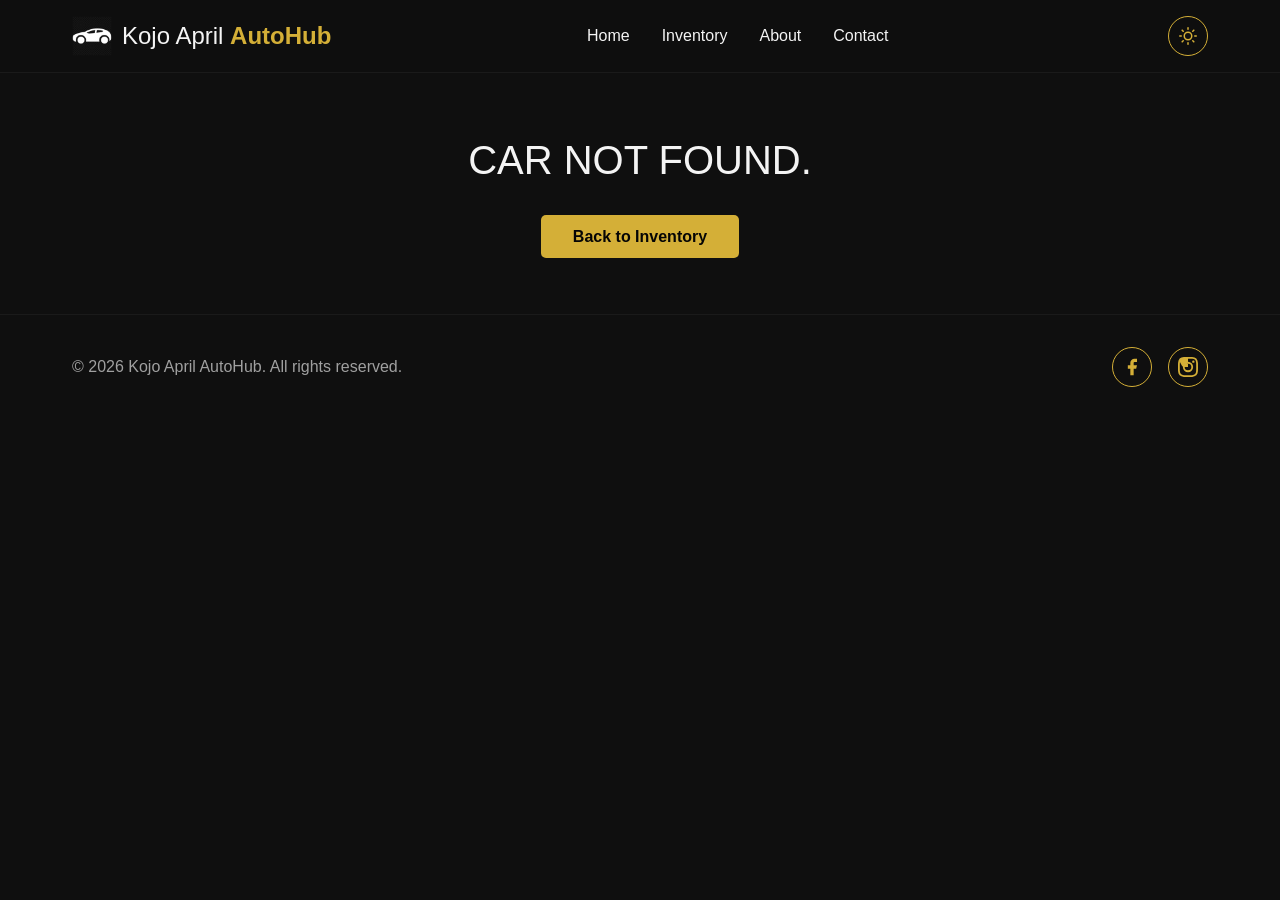
<file: car-details.html>
<!DOCTYPE html>
<html lang="en">
<head>
    <meta charset="UTF-8">
    <meta name="viewport" content="width=device-width, initial-scale=1.0">
    <title>Car Details | Kojo April AutoHub</title>
    <link rel="stylesheet" href="style.css">
    <link rel="icon" type="image/png" href="logo.png">
    <script>
        (function () {
            var t = localStorage.getItem('theme') || 'dark';
            document.documentElement.setAttribute('data-theme', t);
        })();
    </script>
</head>
<body>
    <!-- Navigation -->
    <nav class="navbar">
        <div class="container">
            <div class="logo">
                <img src="Compact Car.png" alt="Kojo April AutoHub Logo" class="logo-img">
                <span>Kojo April <strong>AutoHub</strong></span>
            </div>
            <ul class="nav-links">
                <li><a href="index.html#home">Home</a></li>
                <li><a href="index.html#inventory">Inventory</a></li>
                <li><a href="index.html#about">About</a></li>
                <li><a href="index.html#contact">Contact</a></li>
            </ul>
            <button class="theme-toggle" id="theme-toggle" aria-label="Toggle light and dark mode" type="button">
                <svg class="icon-sun" viewBox="0 0 24 24" fill="none" stroke="currentColor" stroke-width="2" stroke-linecap="round" stroke-linejoin="round" aria-hidden="true"><circle cx="12" cy="12" r="5"></circle><line x1="12" y1="1" x2="12" y2="3"></line><line x1="12" y1="21" x2="12" y2="23"></line><line x1="4.22" y1="4.22" x2="5.64" y2="5.64"></line><line x1="18.36" y1="18.36" x2="19.78" y2="19.78"></line><line x1="1" y1="12" x2="3" y2="12"></line><line x1="21" y1="12" x2="23" y2="12"></line><line x1="4.22" y1="19.78" x2="5.64" y2="18.36"></line><line x1="18.36" y1="5.64" x2="19.78" y2="4.22"></line></svg>
                <svg class="icon-moon" viewBox="0 0 24 24" fill="none" stroke="currentColor" stroke-width="2" stroke-linecap="round" stroke-linejoin="round" aria-hidden="true"><path d="M21 12.79A9 9 0 1 1 11.21 3 7 7 0 0 0 21 12.79z"></path></svg>
            </button>
            <div class="burger">
                <div class="line1"></div>
                <div class="line2"></div>
                <div class="line3"></div>
            </div>
        </div>
    </nav>

    <!-- Car Details Section -->
    <section class="car-details-section">
        <div class="container details-container">
            <div class="details-grid">
                <div class="details-image">
                    <img id="detail-img" src="" alt="">
                </div>
                <div class="details-info">
                    <h1 id="detail-title"></h1>
                    <div class="details-price" id="detail-price"></div>
                    <div class="details-meta">
                        <span><strong>Year:</strong> <span id="detail-year"></span></span>
                        <span><strong>Mileage:</strong> <span id="detail-mileage"></span></span>
                        <span><strong>Condition:</strong> <span id="detail-condition"></span></span>
                        <span><strong>Fuel:</strong> <span id="detail-fuel"></span></span>
                        <span><strong>Transmission:</strong> <span id="detail-transmission"></span></span>
                        <span><strong>Engine:</strong> <span id="detail-engine"></span></span>
                        <span><strong>Color:</strong> <span id="detail-color"></span></span>
                    </div>
                    <p id="detail-description" class="details-description"></p>
                    <h3>Key Features</h3>
                    <ul id="detail-features" class="details-features"></ul>
                    <div class="details-actions">
                        <a id="detail-inquiry" href="#" class="btn btn-primary">Inquire About This Car</a>
                        <a href="index.html#inventory" class="btn btn-secondary">Back to Inventory</a>
                    </div>
                </div>
            </div>
        </div>
    </section>

    <footer>
        <div class="container footer-content">
            <p>&copy; 2026 Kojo April AutoHub. All rights reserved.</p>
            <div class="social-links">
                <a href="https://www.facebook.com/kojoaprilautohub" target="_blank" rel="noopener noreferrer" aria-label="Kojo April AutoHub on Facebook">
                    <svg class="social-icon" viewBox="0 0 24 24" fill="currentColor" aria-hidden="true">
                        <path d="M18 2h-3a5 5 0 0 0-5 5v3H7v4h3v8h4v-8h3l1-4h-4V7a1 1 0 0 1 1-1h3z"></path>
                    </svg>
                </a>
                <a href="https://www.instagram.com/kojoaprilautohub" target="_blank" rel="noopener noreferrer" aria-label="@kojoaprilautohub on Instagram">
                    <svg class="social-icon" viewBox="0 0 24 24" fill="currentColor" aria-hidden="true">
                        <path d="M12 2.163c3.204 0 3.584.012 4.85.07 3.252.148 4.771 1.691 4.919 4.919.058 1.265.069 1.645.069 4.849 0 3.205-.012 3.584-.069 4.849-.149 3.225-1.664 4.771-4.919 4.919-1.266.058-1.644.07-4.85.07-3.204 0-3.584-.012-4.849-.07-3.26-.149-4.771-1.699-4.919-4.92-.058-1.265-.07-1.644-.07-4.849 0-3.204.013-3.583.07-4.849.149-3.227 1.664 4.771 4.919 4.919 1.266-.057 1.645-.069 4.849-.069zM12 0C8.741 0 8.333.014 7.053.072 2.695.272.273 2.69.073 7.052.014 8.333 0 8.741 0 12c0 3.259.014 3.668.072 4.948.2 4.358 2.618 6.78 6.98 6.98C8.333 23.986 8.741 24 12 24c3.259 0 3.668-.014 4.948-.072 4.354-.2 6.782-2.618 6.979-6.98.059-1.28.073-1.689.073-4.948 0-3.259-.014-3.667-.072-4.947-.196-4.354-2.617-6.78-6.979-6.98C15.668.014 15.259 0 12 0zm0 5.838a6.162 6.162 0 1 0 0 12.324 6.162 6.162 0 0 0 0-12.324zM12 16a4 4 0 1 1 0-8 4 4 0 1 1 0 8zm6.406-11.845a1.44 1.44 0 1 0 0 2.881 1.44 1.44 0 0 0 0-2.881z"></path>
                    </svg>
                </a>
            </div>
        </div>
    </footer>

    <script src="script.js"></script>
    <script>
        document.addEventListener('DOMContentLoaded', () => {
            const params = new URLSearchParams(window.location.search);
            const id = parseInt(params.get('id'));
            const car = cars.find(c => c.id === id);
            const container = document.querySelector('.details-container');

            if (!car) {
                container.innerHTML = '<p class="section-title" style="text-align:center; margin-bottom: 2rem;">Car not found.</p><div style="text-align:center;"><a href="index.html#inventory" class="btn btn-primary">Back to Inventory</a></div>';
                return;
            }

            document.getElementById('detail-img').src = car.image;
            document.getElementById('detail-img').alt = car.name;
            document.getElementById('detail-title').textContent = car.name;
            const priceEl = document.getElementById('detail-price');
            if (car.price) {
                priceEl.textContent = `GH₵ ${car.price.toLocaleString('en-US')}`;
                priceEl.classList.remove('on-request');
            } else if (car.price === null) {
                priceEl.textContent = 'Price on request';
                priceEl.classList.add('on-request');
            } else {
                priceEl.style.display = 'none';
            }
            document.getElementById('detail-year').textContent = car.year;
            document.getElementById('detail-mileage').textContent = car.mileage;
            document.getElementById('detail-condition').textContent = car.condition;
            document.getElementById('detail-fuel').textContent = car.fuel;
            document.getElementById('detail-transmission').textContent = car.transmission;
            document.getElementById('detail-engine').textContent = car.engine;
            document.getElementById('detail-color').textContent = car.color;
            document.getElementById('detail-description').textContent = car.description;
            document.getElementById('detail-features').innerHTML = car.features.map(feature => `<li>${feature}</li>`).join('');
            document.getElementById('detail-inquiry').href = `index.html?car=${encodeURIComponent(car.name)}#contact`;
        });
    </script>
</body>
</html>
</file>
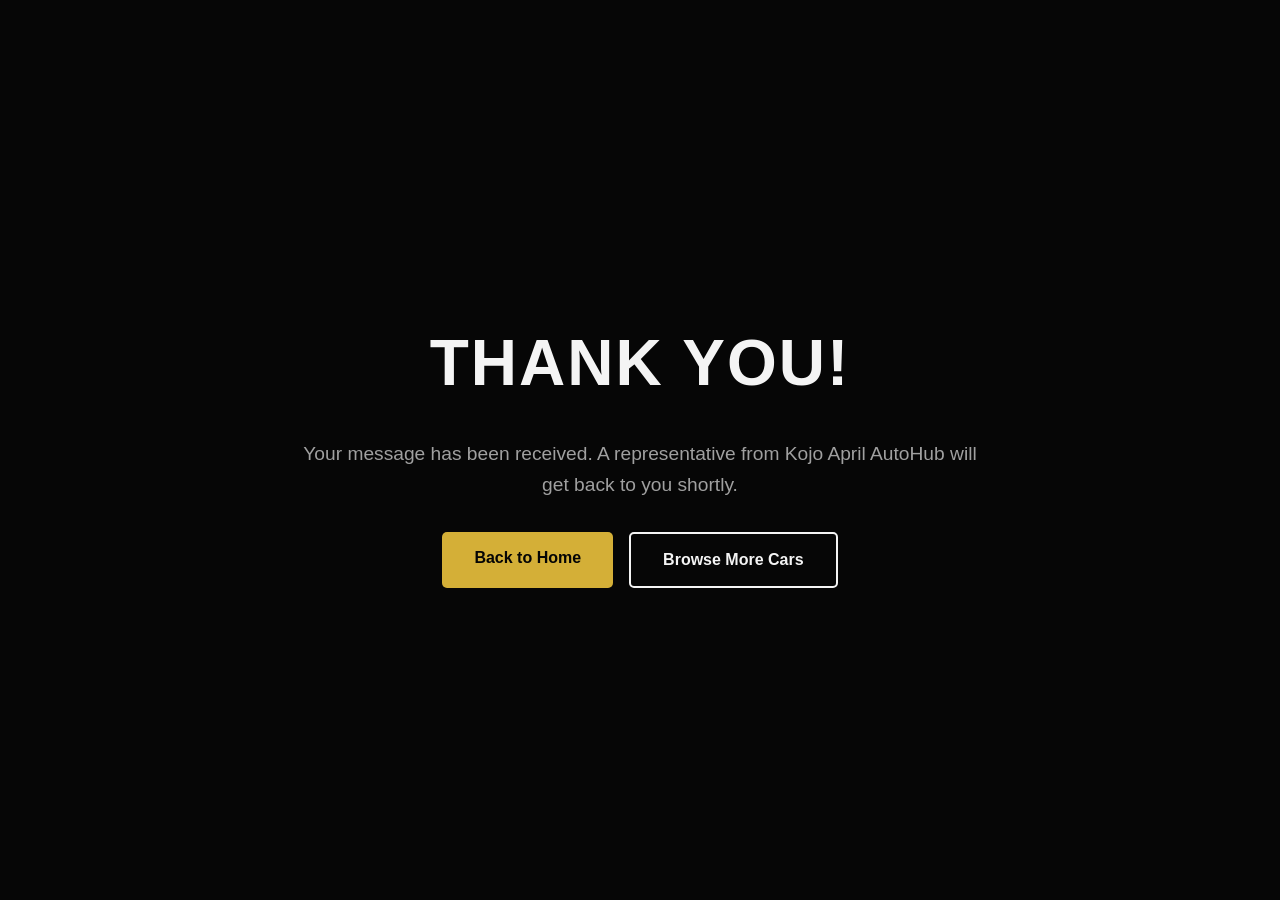
<file: thank-you.html>
<!DOCTYPE html>
<html lang="en">
<head>
    <meta charset="UTF-8">
    <meta name="viewport" content="width=device-width, initial-scale=1.0">
    <title>Thank You | Kojo April AutoHub</title>
    <link rel="stylesheet" href="style.css">
    <link rel="icon" type="image/png" href="logo.png">
</head>
<body>
    <section class="hero" style="height: 100vh;">
        <div class="hero-content">
            <h1>Thank You!</h1>
            <p>Your message has been received. A representative from Kojo April AutoHub will get back to you shortly.</p>
            <div class="hero-btns">
                <a href="index.html" class="btn btn-primary">Back to Home</a>
                <a href="index.html#inventory" class="btn btn-secondary">Browse More Cars</a>
            </div>
        </div>
    </section>
</body>
</html>
</file>
<file: style.css>
:root {
    --primary-color: #d4af37; /* Gold */
    --primary-dark: #b8962e;
    --bg-dark: #0f0f0f;
    --bg-darker: #050505;
    --text-light: #f4f4f4;
    --text-gray: #a0a0a0;
    --accent-gray: #1a1a1a;
    --border-color: #333333;
    --navbar-bg: rgba(15, 15, 15, 0.95);
    --card-shadow: rgba(0, 0, 0, 0.5);
    --transition: all 0.3s ease;
}

/* Light theme */
[data-theme="light"] {
    --primary-color: #b8962e;
    --primary-dark: #9a7d24;
    --bg-dark: #f4f4f4;
    --bg-darker: #ffffff;
    --text-light: #171717;
    --text-gray: #555555;
    --accent-gray: #e8e8e8;
    --border-color: #c9c9c9;
    --navbar-bg: rgba(255, 255, 255, 0.95);
    --card-shadow: rgba(0, 0, 0, 0.15);
}

* {
    margin: 0;
    padding: 0;
    box-sizing: border-box;
}

body {
    font-family: 'Segoe UI', Tahoma, Geneva, Verdana, sans-serif;
    background-color: var(--bg-dark);
    color: var(--text-light);
    line-height: 1.6;
    scroll-behavior: smooth;
}

.container {
    max-width: 1200px;
    margin: 0 auto;
    padding: 0 2rem;
}

/* Navigation */
.navbar {
    position: fixed;
    top: 0;
    width: 100%;
    z-index: 1000;
    background-color: var(--navbar-bg);
    border-bottom: 1px solid var(--accent-gray);
    padding: 1rem 0;
    transition: var(--transition);
}

.navbar .container {
    display: flex;
    justify-content: space-between;
    align-items: center;
}

.logo {
    display: flex;
    align-items: center;
    gap: 10px;
    font-size: 1.5rem;
    color: var(--text-light);
    text-decoration: none;
    cursor: pointer;
}

.logo span strong {
    color: var(--primary-color);
}

.logo-icon, .logo-img {
    color: var(--primary-color);
    height: 40px;
    width: auto;
    object-fit: contain;
}

.logo-img {
    filter: invert(1);
}

[data-theme="light"] .logo-img {
    filter: none;
}

/* Theme toggle button */
.theme-toggle {
    background: none;
    border: 1px solid var(--primary-color);
    color: var(--primary-color);
    width: 40px;
    height: 40px;
    min-width: 40px;
    border-radius: 50%;
    display: flex;
    align-items: center;
    justify-content: center;
    cursor: pointer;
    transition: var(--transition);
    margin-left: 1.5rem;
    padding: 0;
}

.theme-toggle:hover {
    background: var(--primary-color);
    color: var(--bg-darker);
    transform: translateY(-2px);
}

.theme-toggle svg {
    width: 18px;
    height: 18px;
}

.theme-toggle .icon-moon {
    display: none;
}

[data-theme="light"] .theme-toggle .icon-sun {
    display: none;
}

[data-theme="light"] .theme-toggle .icon-moon {
    display: block;
}

.nav-links {
    display: flex;
    list-style: none;
    gap: 2rem;
}

.nav-links a {
    text-decoration: none;
    color: var(--text-light);
    font-weight: 500;
    transition: var(--transition);
}

.nav-links a:hover {
    color: var(--primary-color);
}

.burger {
    display: none;
    cursor: pointer;
}

.burger div {
    width: 25px;
    height: 3px;
    background-color: var(--text-light);
    margin: 5px;
    transition: var(--transition);
}

/* Mobile menu open state */
.nav-links.nav-active {
    display: flex;
    position: absolute;
    left: 0;
    top: 100%;
    width: 100%;
    flex-direction: column;
    background-color: var(--navbar-bg);
    padding: 1.5rem 2rem;
    gap: 1.25rem;
    border-bottom: 1px solid var(--accent-gray);
}

/* Burger animation */
.burger.toggle .line1 {
    transform: rotate(-45deg) translate(-5px, 6px);
}

.burger.toggle .line2 {
    opacity: 0;
}

.burger.toggle .line3 {
    transform: rotate(45deg) translate(-5px, 6px);
}

/* Hero Section */
.hero {
    height: 100vh;
    background: linear-gradient(rgba(0,0,0,0.6), rgba(0,0,0,0.6)), 
                url('https://images.unsplash.com/photo-1503376780353-7e6692767b70?auto=format&fit=crop&w=1920&q=80');
    background-size: cover;
    background-position: center;
    display: flex;
    align-items: center;
    justify-content: center;
    text-align: center;
    padding: 0 1rem;
}

.hero-content h1 {
    font-size: 4rem;
    margin-bottom: 1.5rem;
    text-transform: uppercase;
    letter-spacing: 2px;
}

.hero-content p {
    font-size: 1.2rem;
    margin-bottom: 2rem;
    color: var(--text-gray);
    max-width: 700px;
    margin-left: auto;
    margin-right: auto;
}

.hero-btns {
    display: flex;
    gap: 1rem;
    justify-content: center;
}

.btn {
    padding: 0.8rem 2rem;
    border-radius: 5px;
    text-decoration: none;
    font-weight: bold;
    transition: var(--transition);
    cursor: pointer;
    border: none;
    font-size: 1rem;
}

.btn-primary {
    background-color: var(--primary-color);
    color: var(--bg-darker);
}

.btn-primary:hover {
    background-color: var(--primary-dark);
    transform: translateY(-3px);
}

.btn-secondary {
    background-color: transparent;
    color: var(--text-light);
    border: 2px solid var(--text-light);
}

.btn-secondary:hover {
    background-color: var(--text-light);
    color: var(--bg-darker);
    transform: translateY(-3px);
}

/* The hero photo stays dark in light mode, so keep its copy light for contrast. */
[data-theme="light"] .hero-content h1 {
    color: #ffffff;
    text-shadow: 0 2px 10px rgba(0, 0, 0, 0.45);
}

[data-theme="light"] .hero-content p {
    color: #f4f4f4;
    text-shadow: 0 1px 5px rgba(0, 0, 0, 0.7);
}

[data-theme="light"] .hero .btn-secondary {
    color: #ffffff;
    border-color: #ffffff;
}

[data-theme="light"] .hero .btn-primary {
    color: #171717;
}

/* Inventory Section */
.inventory {
    padding: 5rem 0;
}

.section-title {
    text-align: center;
    font-size: 2.5rem;
    margin-bottom: 3rem;
    text-transform: uppercase;
}

.filter-container {
    display: flex;
    justify-content: center;
    gap: 1rem;
    margin-bottom: 3rem;
}

.filter-btn {
    padding: 0.5rem 1.5rem;
    background-color: var(--accent-gray);
    color: var(--text-light);
    border: 1px solid var(--primary-color);
    cursor: pointer;
    transition: var(--transition);
    border-radius: 20px;
}

.filter-btn.active, .filter-btn:hover {
    background-color: var(--primary-color);
    color: var(--bg-darker);
}

.car-grid {
    display: grid;
    grid-template-columns: repeat(auto-fill, minmax(300px, 1fr));
    gap: 2rem;
}

.car-card {
    background-color: var(--accent-gray);
    border-radius: 10px;
    overflow: hidden;
    transition: var(--transition);
    border: 1px solid transparent;
}

.car-card:hover {
    transform: translateY(-10px);
    border-color: var(--primary-color);
}

.car-img {
    width: 100%;
    height: 200px;
    object-fit: cover;
}

.car-info {
    padding: 1.5rem;
}

.car-info h3 {
    margin-bottom: 0.5rem;
    font-size: 1.4rem;
}

.car-details {
    display: flex;
    justify-content: space-between;
    margin-bottom: 1.5rem;
    color: var(--text-gray);
    font-size: 0.9rem;
}

.car-price {
    color: var(--primary-color);
    font-size: 1.25rem;
    font-weight: bold;
    margin-bottom: 1.25rem;
}

.car-price.on-request {
    color: var(--text-gray);
    font-size: 0.95rem;
    font-weight: 500;
}



/* About Section */
.about {
    padding: 5rem 0;
    background-color: var(--bg-darker);
}

.about-grid {
    display: grid;
    grid-template-columns: 1fr 1fr;
    gap: 4rem;
    align-items: center;
}

.about-text h2 {
    font-size: 2.5rem;
    margin-bottom: 1.5rem;
}

.about-text p {
    margin-bottom: 1rem;
    color: var(--text-gray);
}

.features-list {
    list-style: none;
    margin-top: 2rem;
}

.features-list li {
    display: flex;
    align-items: center;
    gap: 10px;
    margin-bottom: 1rem;
    color: var(--text-light);
}

.features-list svg {
    color: var(--primary-color);
}

.about-image img {
    width: 100%;
    border-radius: 10px;
    box-shadow: 0 10px 30px var(--card-shadow);
}

/* Contact Section */
.contact {
    padding: 5rem 0;
}

.contact-wrapper {
    display: grid;
    grid-template-columns: 1fr 1fr;
    gap: 4rem;
}

.contact-info h3 {
    font-size: 2rem;
    margin-bottom: 1.5rem;
}

.contact-info p {
    margin-bottom: 1rem;
    color: var(--text-gray);
}

.contact-info h4 {
    margin-top: 1.5rem;
    margin-bottom: 0.5rem;
    font-size: 1.2rem;
    color: var(--text-light);
}

.social-links {
    display: flex;
    gap: 1rem;
    margin-top: 1rem;
    flex-wrap: wrap;
}

.social-links a {
    display: inline-flex;
    align-items: center;
    gap: 0.5rem;
    color: var(--primary-color);
    text-decoration: none;
    border: 1px solid var(--primary-color);
    padding: 0.4rem 1rem;
    border-radius: 5px;
    transition: var(--transition);
    font-weight: 500;
}

.social-links a:hover {
    background: var(--primary-color);
    color: var(--bg-darker);
    transform: translateY(-2px);
}

.social-icon {
    width: 20px;
    height: 20px;
    flex-shrink: 0;
}

.handle-text {
    font-size: 0.9rem;
    color: var(--text-gray);
    margin-top: 0.5rem;
    line-height: 1.5;
}

.contact-form {
    display: flex;
    flex-direction: column;
    gap: 1.5rem;
}

.form-group input, .form-group select, .form-group textarea {
    width: 100%;
    padding: 0.8rem;
    background-color: var(--accent-gray);
    border: 1px solid var(--border-color);
    color: var(--text-light);
    border-radius: 5px;
    outline: none;
}

.form-group input:focus, .form-group select:focus, .form-group textarea:focus {
    border-color: var(--primary-color);
}

footer {
    padding: 2rem 0;
    border-top: 1px solid var(--accent-gray);
    color: var(--text-gray);
}

.footer-content {
    display: flex;
    justify-content: space-between;
    align-items: center;
    flex-wrap: wrap;
    gap: 1rem;
}

.footer-content .social-links {
    margin-top: 0;
}

.footer-content .social-links a {
    padding: 0.5rem;
    border-radius: 50%;
    width: 40px;
    height: 40px;
    justify-content: center;
}

/* Responsive */
@media (max-width: 768px) {
    .nav-links {
        display: none;
    }
    .burger {
        display: block;
    }
    .hero-content h1 {
        font-size: 2.5rem;
    }
    .about-grid, .contact-wrapper {
        grid-template-columns: 1fr;
    }
    .about-image {
        order: -1;
    }
    .footer-content {
        justify-content: center;
        text-align: center;
    }
}

/* Car card pointer */
.car-card {
    cursor: pointer;
}

/* Contact info links */
.contact-info a {
    color: var(--primary-color);
    text-decoration: none;
    transition: var(--transition);
}

.contact-info a:hover {
    text-decoration: underline;
}

/* Form note */
.form-note {
    font-size: 0.85rem;
    color: var(--text-gray);
    margin-top: 0.5rem;
}

/* Car Details Page */
.car-details-section {
    padding: 8rem 0 4rem;
}

.details-grid {
    display: grid;
    grid-template-columns: 1fr 1fr;
    gap: 3rem;
    align-items: start;
}

.details-image img {
    width: 100%;
    border-radius: 10px;
    display: block;
    box-shadow: 0 10px 30px var(--card-shadow);
}

.details-info h1 {
    font-size: 2.5rem;
    margin-bottom: 0.5rem;
    text-transform: uppercase;
}

.details-price {
    color: var(--primary-color);
    font-size: 1.7rem;
    font-weight: bold;
    margin-bottom: 1.25rem;
}

.details-price.on-request {
    color: var(--text-gray);
    font-size: 1.2rem;
    font-weight: 500;
}



.details-meta {
    display: grid;
    grid-template-columns: 1fr 1fr;
    gap: 0.75rem;
    margin-bottom: 1.5rem;
}

.details-meta span {
    background-color: var(--accent-gray);
    padding: 0.6rem 0.8rem;
    border-radius: 5px;
    color: var(--text-gray);
    font-size: 0.9rem;
}

.details-description {
    color: var(--text-gray);
    margin-bottom: 1.5rem;
    line-height: 1.6;
}

.details-info h3 {
    font-size: 1.3rem;
    margin-bottom: 1rem;
    text-transform: uppercase;
}

.details-features {
    list-style: none;
    margin-bottom: 2rem;
    display: grid;
    grid-template-columns: 1fr 1fr;
    gap: 0.5rem;
}

.details-features li {
    color: var(--text-gray);
    font-size: 0.9rem;
}

.details-features li::before {
    content: "✓";
    color: var(--primary-color);
    font-weight: bold;
    margin-right: 0.5rem;
}

.details-actions {
    display: flex;
    gap: 1rem;
    flex-wrap: wrap;
}

@media (max-width: 768px) {
    .car-details-section {
        padding: 6rem 0 3rem;
    }
    .details-grid {
        grid-template-columns: 1fr;
    }
    .details-info h1 {
        font-size: 1.8rem;
    }
    .details-meta,
    .details-features {
        grid-template-columns: 1fr;
    }
}
</file>
